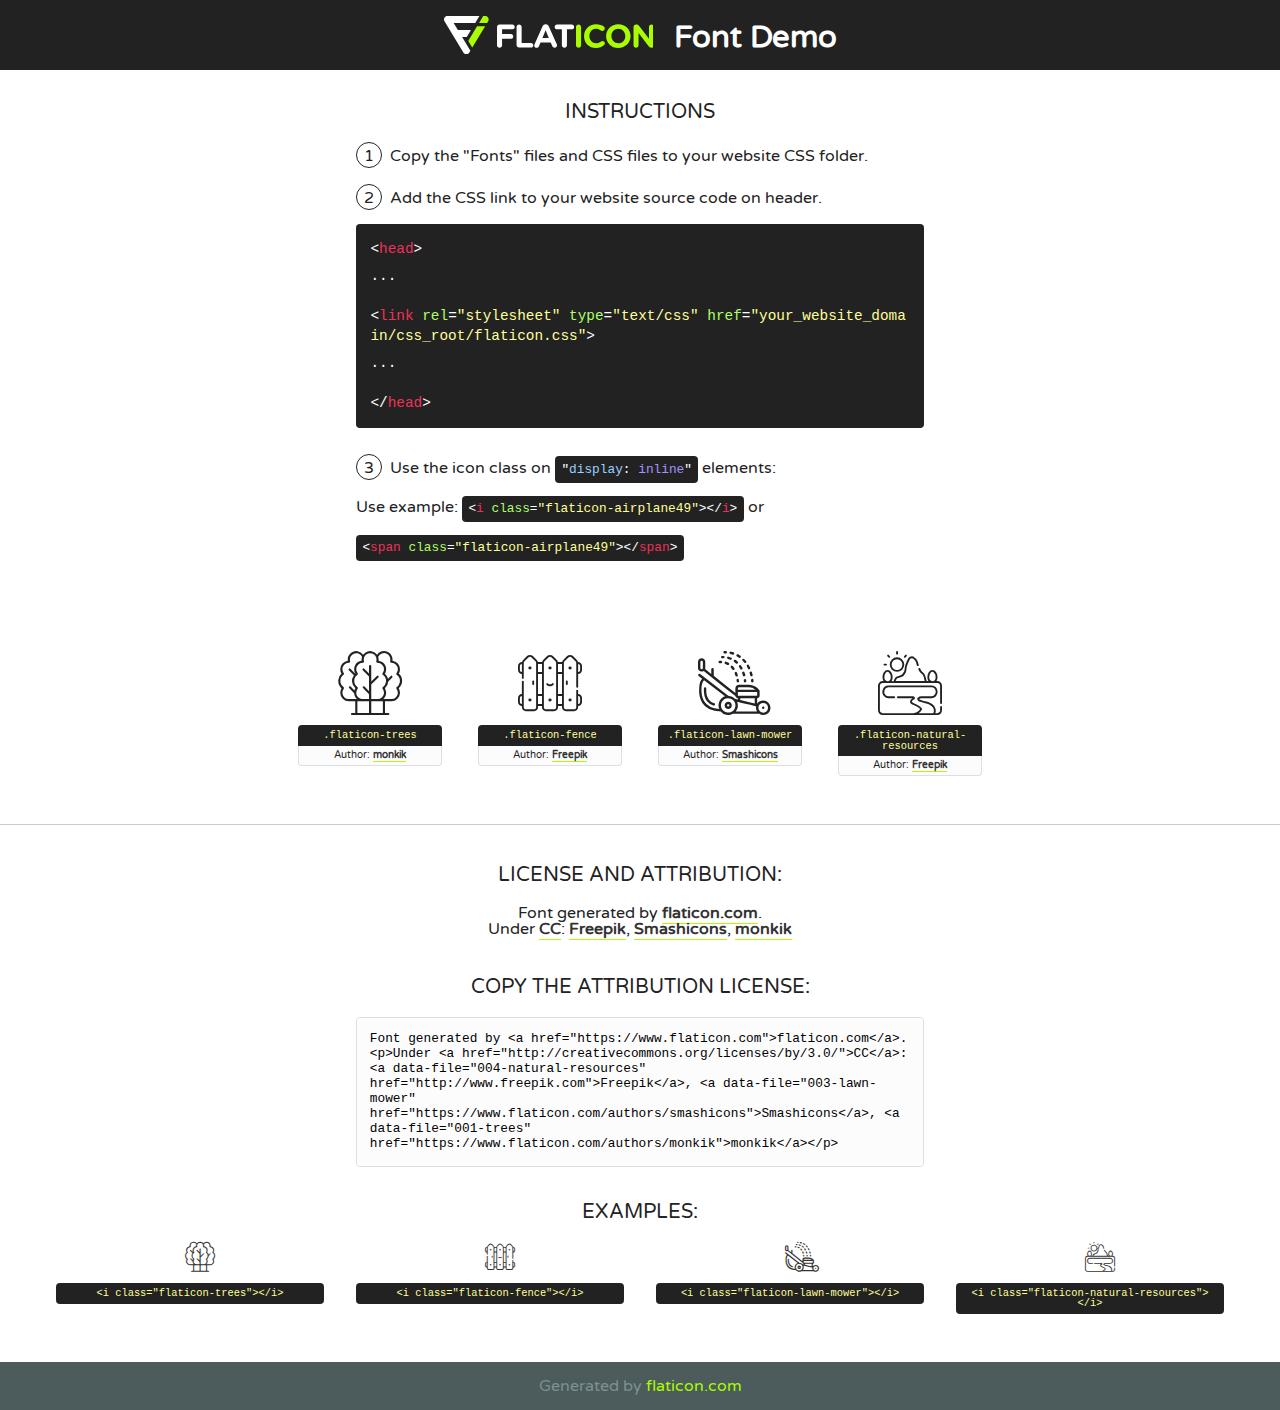
<file: Trending/static/Trending/fonts/flaticon/font/flaticon.html>
<!DOCTYPE html>
<!--
  Flaticon icon font: Flaticon
  Creation date: 24/01/2020 06:52
-->
<html>
<!DOCTYPE html>
<html>

<head>
    <title>Flaticon WebFont</title>
    <link href="http://fonts.googleapis.com/css?family=Varela+Round" rel="stylesheet" type="text/css" />
    <link rel="stylesheet" type="text/css" href="flaticon.css">
    <meta charset="UTF-8">
    <style>
    html, body, div, span, applet, object, iframe,
    h1, h2, h3, h4, h5, h6, p, blockquote, pre,
    a, abbr, acronym, address, big, cite, code,
    del, dfn, em, img, ins, kbd, q, s, samp,
    small, strike, strong, sub, sup, tt, var,
    b, u, i, center,
    dl, dt, dd, ol, ul, li,
    fieldset, form, label, legend,
    table, caption, tbody, tfoot, thead, tr, th, td,
    article, aside, canvas, details, embed, 
    figure, figcaption, footer, header, hgroup, 
    menu, nav, output, ruby, section, summary,
    time, mark, audio, video {
        margin: 0;
        padding: 0;
        border: 0;
        font-size: 100%;
        font: inherit;
        vertical-align: baseline;
    }
    /* HTML5 display-role reset for older browsers */
    article, aside, details, figcaption, figure, 
    footer, header, hgroup, menu, nav, section {
        display: block;
    }
    body {
        line-height: 1;
    }
    ol, ul {
        list-style: none;
    }
    blockquote, q {
        quotes: none;
    }
    blockquote:before, blockquote:after,
    q:before, q:after {
        content: '';
        content: none;
    }
    table {
        border-collapse: collapse;
        border-spacing: 0;
    }
    body {
        font-family: 'Varela Round', Helvetica, Arial, sans-serif;
        font-size: 16px;
        color: #222;
    }
    a {
        color: #333;
        border-bottom: 1px solid #a9fd00;
        font-weight: bold;
        text-decoration: none;
    }
    * {
        -moz-box-sizing: border-box;
        -webkit-box-sizing: border-box;
        box-sizing: border-box;
        margin: 0;
        padding: 0;
    }
    [class^="flaticon-"]:before, [class*=" flaticon-"]:before, [class^="flaticon-"]:after, [class*=" flaticon-"]:after {
        font-family: Flaticon;
        font-size: 30px;
        font-style: normal;
        margin-left: 20px;
        color: #333;
    }
    .wrapper {
        max-width: 600px;
        margin: auto;
        padding: 0 1em;
    }
    .title {
        font-size: 1.25em;
        text-align: center;
        margin-bottom: 1em;
        text-transform: uppercase;
    }
    header {
        text-align: center;
        background-color: #222;
        color: #fff;
        padding: 1em;
    }
    header .logo {
        width: 210px;
        height: 38px;
        display: inline-block;
        vertical-align: middle;
        margin-right: 1em;
        border: none;
    }
    header strong {
        font-size: 1.95em;
        font-weight: bold;
        vertical-align: middle;
        margin-top: 5px;
        display: inline-block;
    }
    .demo {
        margin: 2em auto;
        line-height: 1.25em;
    }
    .demo ul li {
        margin-bottom: 1em;
    }
    .demo ul li .num {
        color: #222;
        border-radius: 20px;
        display: inline-block;
        width: 26px;
        padding: 3px;
        height: 26px;
        text-align: center;
        margin-right: 0.5em;
        border: 1px solid #222;
    }
    .demo ul li code {
        background-color: #222;
        border-radius: 4px;
        padding: 0.25em 0.5em;
        display: inline-block;
        color: #fff;
        font-family: Consolas,Monaco,Lucida Console,Liberation Mono,DejaVu Sans Mono,Bitstream Vera Sans Mono,Courier New, monospace;
        font-weight: lighter;
        margin-top: 1em;
        font-size: 0.8em;
        word-break: break-all;
    }
    .demo ul li code.big {
        padding: 1em;
        font-size: 0.9em;
    }
    .demo ul li code .red {
        color: #EF3159;
    }
    .demo ul li code .green {
        color: #ACFF65;
    }
    .demo ul li code .yellow {
        color: #FFFF99;
    }
    .demo ul li code .blue {
        color: #99D3FF;
    }
    .demo ul li code .purple {
        color: #A295FF;
    }
    .demo ul li code .dots {
        margin-top: 0.5em;
        display: block;
    }
    #glyphs {
        border-bottom: 1px solid #ccc;
        padding: 2em 0;
        text-align: center;
    }
    .glyph {
        display: inline-block;
        width: 9em;
        margin: 1em;
        text-align: center;
        vertical-align: top;
        background: #FFF;
    }
    .glyph .glyph-icon {
        padding: 10px;
        display: block;
        font-family:"Flaticon";
        font-size: 64px;
        line-height: 1;
    }
    .glyph .glyph-icon:before {
        font-size: 64px;
        color: #222;
        margin-left: 0;
    }
    .class-name {
        font-size: 0.65em;
        background-color: #222;
        color: #fff;
        border-radius: 4px 4px 0 0;
        padding: 0.5em;
        color: #FFFF99;
        font-family: Consolas,Monaco,Lucida Console,Liberation Mono,DejaVu Sans Mono,Bitstream Vera Sans Mono,Courier New, monospace;
    }
    .author-name {
        font-size: 0.6em;
        background-color: #fcfcfd;
        border: 1px solid #DEDEE4;
        border-top: 0;
        border-radius: 0 0 4px 4px;
        padding: 0.5em;
    }
    .class-name:last-child {
        font-size: 10px;
        color:#888;
    }
    .class-name:last-child a {
        font-size: 10px;
        color:#555;
    }
    .class-name:last-child a:hover {
        color:#a9fd00;
    }
    .glyph > input {
        display: block;
        width: 100px;
        margin: 5px auto;
        text-align: center;
        font-size: 12px;
        cursor: text;
    }
    .glyph > input.icon-input {
        font-family:"Flaticon";
        font-size: 16px;
        margin-bottom: 10px;
    }
    .attribution .title {
        margin-top: 2em;
    }
    .attribution textarea {
        background-color: #fcfcfd;
        padding: 1em;
        border: none;
        box-shadow: none;
        border: 1px solid #DEDEE4;
        border-radius: 4px;
        resize: none;
        width: 100%;
        height: 150px;
        font-size: 0.8em;
        font-family: Consolas,Monaco,Lucida Console,Liberation Mono,DejaVu Sans Mono,Bitstream Vera Sans Mono,Courier New, monospace;
        -webkit-appearance: none;
    }
    .iconsuse {
        margin: 2em auto;
        text-align: center;
        max-width: 1200px;
    }
    .iconsuse:after {
        content: '';
        display: table;
        clear: both;
    }
    .iconsuse .image {
        float: left;
        width: 25%;
        padding: 0 1em;
    }
    .iconsuse .image p {
        margin-bottom: 1em;
    }
    .iconsuse .image span {
        display: block;
        font-size: 0.65em;
        background-color: #222;
        color: #fff;
        border-radius: 4px;
        padding: 0.5em;
        color: #FFFF99;
        margin-top: 1em;
        font-family: Consolas,Monaco,Lucida Console,Liberation Mono,DejaVu Sans Mono,Bitstream Vera Sans Mono,Courier New, monospace;
    }
    #footer {
        text-align: center;
        background-color: #4C5B5C;
        color: #7c9192;
        padding: 1em;
    }
    #footer a {
        border: none;
        color: #a9fd00;
        font-weight: normal;
    }
    @media (max-width: 960px) {
        .iconsuse .image {
            width: 50%;
        }
    }
    @media (max-width: 560px) {
        .iconsuse .image {
            width: 100%;
        }
    }
    </style>
</head>

<body class="characters-off">

    <header>
        <a href="https://www.flaticon.com" target="_blank" class="logo">
            <svg version="1.1" xmlns="http://www.w3.org/2000/svg" xmlns:xlink="http://www.w3.org/1999/xlink" xmlns:a="http://ns.adobe.com/AdobeSVGViewerExtensions/3.0/" viewBox="0 0 560.875 102.036" enable-background="new 0 0 560.875 102.036" xml:space="preserve">
                <defs>
                </defs>
                <g>
                    <g class="letters">
                        <path fill="#ffffff" d="M141.596,29.675c0-3.777,2.985-6.767,6.764-6.767h34.438c3.426,0,6.15,2.728,6.15,6.15
                        c0,3.43-2.724,6.149-6.15,6.149h-27.674v13.091h23.719c3.429,0,6.151,2.724,6.151,6.15c0,3.43-2.723,6.149-6.151,6.149h-23.719
                        v17.574c0,3.773-2.986,6.761-6.764,6.761c-3.779,0-6.764-2.989-6.764-6.761V29.675z"></path>
                        <path fill="#ffffff" d="M193.844,29.149c0-3.781,2.985-6.767,6.764-6.767c3.776,0,6.763,2.985,6.763,6.767v42.957h25.039
                        c3.426,0,6.149,2.726,6.149,6.153c0,3.425-2.723,6.15-6.149,6.15h-31.802c-3.779,0-6.764-2.986-6.764-6.768V29.149z"></path>
                        <path fill="#ffffff" d="M241.891,75.71l21.438-48.407c1.492-3.341,4.215-5.357,7.906-5.357h0.792
                        c3.686,0,6.323,2.017,7.815,5.357l21.439,48.407c0.436,0.967,0.701,1.845,0.701,2.723c0,3.602-2.809,6.501-6.414,6.501
                        c-3.161,0-5.269-1.845-6.499-4.655l-4.132-9.661h-27.059l-4.301,10.102c-1.144,2.631-3.426,4.214-6.237,4.214
                        c-3.517,0-6.24-2.81-6.24-6.325C241.1,77.64,241.451,76.677,241.891,75.71z M279.932,58.666l-8.521-20.297l-8.526,20.297H279.932
                        z"></path>
                        <path fill="#ffffff" d="M314.864,35.387H301.86c-3.429,0-6.239-2.813-6.239-6.238c0-3.429,2.811-6.24,6.239-6.24h39.533
                        c3.426,0,6.237,2.811,6.237,6.24c0,3.425-2.811,6.238-6.237,6.238h-13.001v42.785c0,3.773-2.99,6.761-6.764,6.761
                        c-3.779,0-6.764-2.989-6.764-6.761V35.387z"></path>
                        <path fill="#A9FD00" d="M352.615,29.149c0-3.781,2.985-6.767,6.767-6.767c3.774,0,6.761,2.985,6.761,6.767v49.024
                        c0,3.773-2.987,6.761-6.761,6.761c-3.781,0-6.767-2.989-6.767-6.761V29.149z"></path>
                        <path fill="#A9FD00" d="M374.132,53.836v-0.179c0-17.481,13.178-31.801,32.065-31.801c9.22,0,15.459,2.458,20.557,6.238
                        c1.402,1.054,2.637,2.985,2.637,5.357c0,3.692-2.985,6.59-6.681,6.59c-1.845,0-3.071-0.702-4.044-1.319
                        c-3.776-2.813-7.729-4.393-12.562-4.393c-10.364,0-17.831,8.611-17.831,19.154v0.173c0,10.542,7.291,19.329,17.831,19.329
                        c5.715,0,9.492-1.756,13.359-4.834c1.049-0.874,2.458-1.491,4.039-1.491c3.429,0,6.325,2.813,6.325,6.236
                        c0,2.106-1.056,3.78-2.282,4.834c-5.539,4.834-12.036,7.733-21.878,7.733C387.572,85.464,374.132,71.493,374.132,53.836z"></path>
                        <path fill="#A9FD00" d="M433.009,53.836v-0.179c0-17.481,13.79-31.801,32.766-31.801c18.981,0,32.592,14.143,32.592,31.628v0.173
                        c0,17.483-13.785,31.807-32.769,31.807C446.625,85.464,433.009,71.32,433.009,53.836z M484.224,53.836v-0.179
                        c0-10.539-7.725-19.326-18.626-19.326c-10.893,0-18.449,8.611-18.449,19.154v0.173c0,10.542,7.73,19.329,18.626,19.329
                        C476.676,72.986,484.224,64.378,484.224,53.836z"></path>
                        <path fill="#A9FD00" d="M506.233,29.321c0-3.774,2.99-6.763,6.767-6.763h1.401c3.252,0,5.183,1.583,7.029,3.953l26.093,34.265
                        V29.059c0-3.692,2.99-6.677,6.681-6.677c3.683,0,6.671,2.985,6.671,6.677v48.934c0,3.78-2.987,6.765-6.764,6.765h-0.436
                        c-3.257,0-5.188-1.581-7.034-3.953l-27.056-35.492v32.944c0,3.687-2.985,6.676-6.678,6.676c-3.683,0-6.673-2.989-6.673-6.676
                        V29.321z"></path>
                    </g>
                    <g class="insignia">
                        <path fill="#ffffff" d="M48.372,56.137h12.517l11.156-18.537H37.186L25.688,18.539h57.825L94.668,0H9.271
                        C5.925,0,2.842,1.801,1.198,4.716c-1.644,2.907-1.593,6.482,0.134,9.343l50.38,83.501c1.678,2.781,4.689,4.476,7.938,4.476
                        c3.246,0,6.257-1.695,7.935-4.476l2.898-4.804L48.372,56.137z"></path>
                        <g class="i">
                            <path fill="#A9FD00" d="M93.575,18.539h0.031v0.004l21.652,0.004l2.705-4.488c1.727-2.861,1.778-6.436,0.133-9.343
                            C116.454,1.801,113.371,0,110.026,0h-5.294L93.575,18.539z"></path>
                            <polygon fill="#A9FD00" points="88.291,27.356 64.725,66.486 75.519,84.404 109.942,27.356"></polygon>
                        </g>
                    </g>
                </g>
            </svg>
        </a>
        <strong>Font Demo</strong>
    </header>


    <section class="demo wrapper">

        <p class="title">Instructions</p>

        <ul>
            <li>
                <span class="num">1</span>Copy the "Fonts" files and CSS files to your website CSS folder.
            </li>
            <li>
                <span class="num">2</span>Add the CSS link to your website source code on header.
                <code class="big">
                    &lt;<span class="red">head</span>&gt;
                    <br/><span class="dots">...</span>
                    <br/>&lt;<span class="red">link</span> <span class="green">rel</span>=<span class="yellow">"stylesheet"</span> <span class="green">type</span>=<span class="yellow">"text/css"</span> <span class="green">href</span>=<span class="yellow">"your_website_domain/css_root/flaticon.css"</span>&gt;
                    <br/><span class="dots">...</span>
                    <br/>&lt;/<span class="red">head</span>&gt;
                </code>
            </li>

            <li>
                <p>
                    <span class="num">3</span>Use the icon class on <code>"<span class="blue">display</span>:<span class="purple"> inline</span>"</code> elements:
                    <br />
                    Use example: <code>&lt;<span class="red">i</span> <span class="green">class</span>=<span class="yellow">&quot;flaticon-airplane49&quot;</span>&gt;&lt;/<span class="red">i</span>&gt;</code> or <code>&lt;<span class="red">span</span> <span class="green">class</span>=<span class="yellow">&quot;flaticon-airplane49&quot;</span>&gt;&lt;/<span class="red">span</span>&gt;</code>
            </li>
        </ul>

    </section>




   <section id="glyphs">          
    
      
        <div class="glyph"><div class="glyph-icon flaticon-trees"></div>
            <div class="class-name">.flaticon-trees</div>
            <div class="author-name">Author: <a data-file="001-trees" href="https://www.flaticon.com/authors/monkik">monkik</a> </div> 
        </div>        
        
        <div class="glyph"><div class="glyph-icon flaticon-fence"></div>
            <div class="class-name">.flaticon-fence</div>
            <div class="author-name">Author: <a data-file="002-fence" href="http://www.freepik.com">Freepik</a> </div> 
        </div>        
        
        <div class="glyph"><div class="glyph-icon flaticon-lawn-mower"></div>
            <div class="class-name">.flaticon-lawn-mower</div>
            <div class="author-name">Author: <a data-file="003-lawn-mower" href="https://www.flaticon.com/authors/smashicons">Smashicons</a> </div> 
        </div>        
        
        <div class="glyph"><div class="glyph-icon flaticon-natural-resources"></div>
            <div class="class-name">.flaticon-natural-resources</div>
            <div class="author-name">Author: <a data-file="004-natural-resources" href="http://www.freepik.com">Freepik</a> </div> 
        </div>        
        

    </section>



    <section class="attribution wrapper"   style="text-align:center;">

      <div class="title">License and attribution:</div><div class="attrDiv">Font generated by <a href="https://www.flaticon.com">flaticon.com</a>. <div><p>Under <a href="http://creativecommons.org/licenses/by/3.0/">CC</a>: <a data-file="004-natural-resources" href="http://www.freepik.com">Freepik</a>, <a data-file="003-lawn-mower" href="https://www.flaticon.com/authors/smashicons">Smashicons</a>, <a data-file="001-trees" href="https://www.flaticon.com/authors/monkik">monkik</a></p>  </div>
      </div>
      <div class="title">Copy the Attribution License:</div>

    <textarea onclick="this.focus();this.select();">Font generated by &lt;a href=&quot;https://www.flaticon.com&quot;&gt;flaticon.com&lt;/a&gt;. <p>Under <a href="http://creativecommons.org/licenses/by/3.0/">CC</a>: <a data-file="004-natural-resources" href="http://www.freepik.com">Freepik</a>, <a data-file="003-lawn-mower" href="https://www.flaticon.com/authors/smashicons">Smashicons</a>, <a data-file="001-trees" href="https://www.flaticon.com/authors/monkik">monkik</a></p>  
     </textarea>

    </section>

    <section class="iconsuse">

          <div class="title">Examples:</div>            
             
            <div class="image">
                <p>
                    <i class="glyph-icon flaticon-trees"></i> 
                    <span>&lt;i class=&quot;flaticon-trees&quot;&gt;&lt;/i&gt;</span>
                </p>
            </div>
            
            <div class="image">
                <p>
                    <i class="glyph-icon flaticon-fence"></i> 
                    <span>&lt;i class=&quot;flaticon-fence&quot;&gt;&lt;/i&gt;</span>
                </p>
            </div>
            
            <div class="image">
                <p>
                    <i class="glyph-icon flaticon-lawn-mower"></i> 
                    <span>&lt;i class=&quot;flaticon-lawn-mower&quot;&gt;&lt;/i&gt;</span>
                </p>
            </div>
            
            <div class="image">
                <p>
                    <i class="glyph-icon flaticon-natural-resources"></i> 
                    <span>&lt;i class=&quot;flaticon-natural-resources&quot;&gt;&lt;/i&gt;</span>
                </p>
            </div>
                       
        </div>
                            
    </section>

<div id="footer">
    <div>Generated by <a href="https://www.flaticon.com">flaticon.com</a>
    </div>
</div>



</body>
</html>
</file>
<file: Trending/static/Trending/fonts/flaticon/font/flaticon.css>
/*
  	Flaticon icon font: Flaticon
  	Creation date: 24/01/2020 06:52
  	*/

@font-face {
  font-family: "Flaticon";
  src: url("./Flaticon.eot");
  src: url("./Flaticon.eot?#iefix") format("embedded-opentype"),
       url("./Flaticon.woff2") format("woff2"),
       url("./Flaticon.woff") format("woff"),
       url("./Flaticon.ttf") format("truetype"),
       url("./Flaticon.svg#Flaticon") format("svg");
  font-weight: normal;
  font-style: normal;
}

@media screen and (-webkit-min-device-pixel-ratio:0) {
  @font-face {
    font-family: "Flaticon";
    src: url("./Flaticon.svg#Flaticon") format("svg");
  }
}

[class^="flaticon-"]:before, [class*=" flaticon-"]:before,
[class^="flaticon-"]:after, [class*=" flaticon-"]:after {   
  font-family: Flaticon;
        font-size: 20px;
font-style: normal;
margin-left: 20px;
}

.flaticon-trees:before { content: "\f100"; }
.flaticon-fence:before { content: "\f101"; }
.flaticon-lawn-mower:before { content: "\f102"; }
.flaticon-natural-resources:before { content: "\f103"; }
</file>
